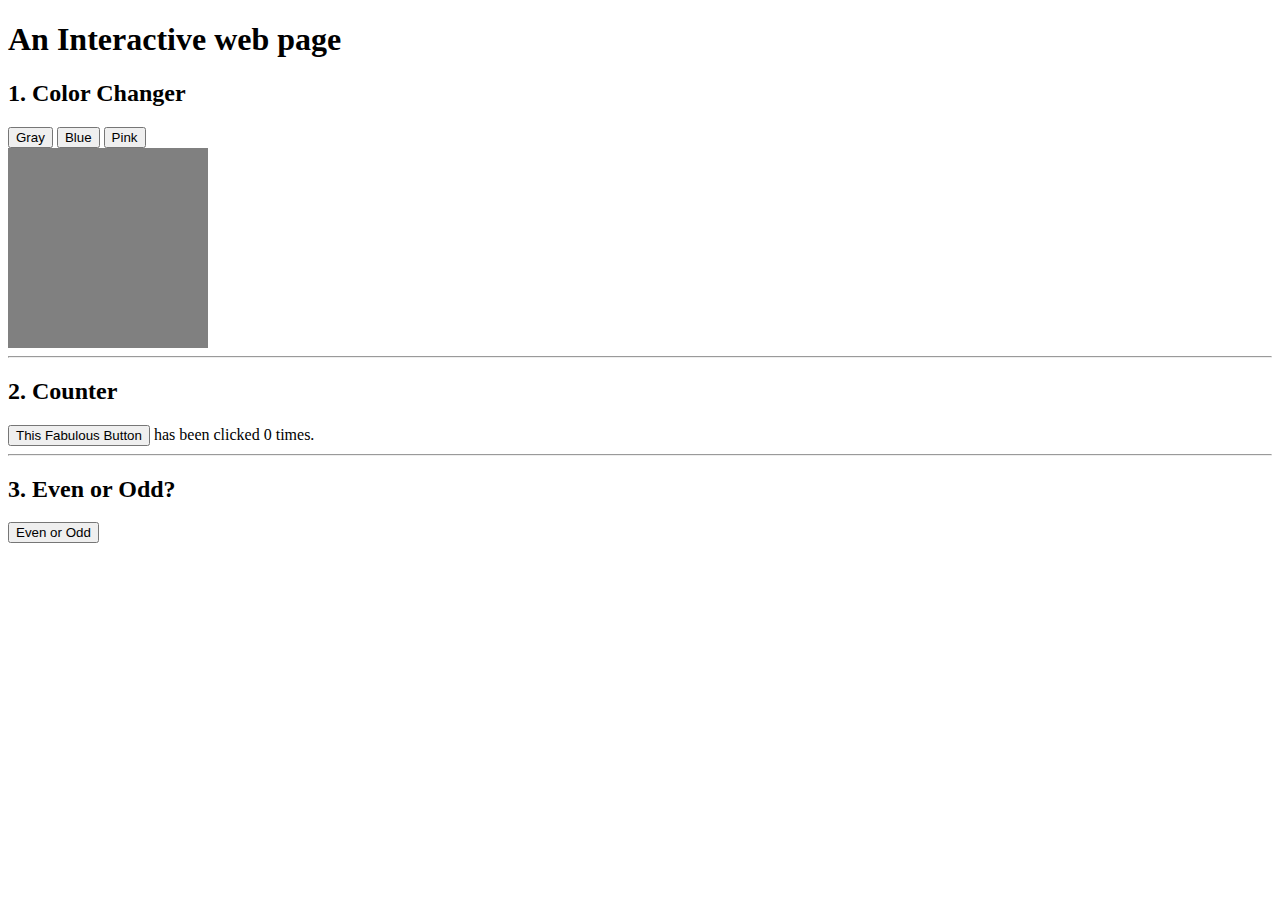
<file: index.html>
<!DOCTYPE html>
<html lang="en">
<head>
    <meta charset="UTF-8">
    <meta name="viewport" content="width=device-width, initial-scale=1.0">
    <title>Interactive web page</title>
    <link rel="stylesheet" href="./assets/stylesheets/style.css">
</head>
<body>
        <h1>An Interactive web page</h1>
        
        <section>
            <h2>1. Color Changer</h2>
            <button id="gray-button">Gray</button>
            <button id="blue-button">Blue</button>
            <button id="pink-button">Pink</button>
            <div id="color-box" class="gray"></div>
        </section>
<hr>

        <section>
            <h2>2. Counter</h2>
            <button id="counter-button">This Fabulous Button</button>
        has been clicked
        <span id="countspan">0</span>&nbsp;times.
        </section>
<hr>

    <section>
        <h2>3. Even or Odd?</h2>
        <button id="evenoddbtn">Even or Odd</button>
    </section>
    
    <script src="./assets/javascript/clickhandler.js"></script>
</body>
</html>
</file>
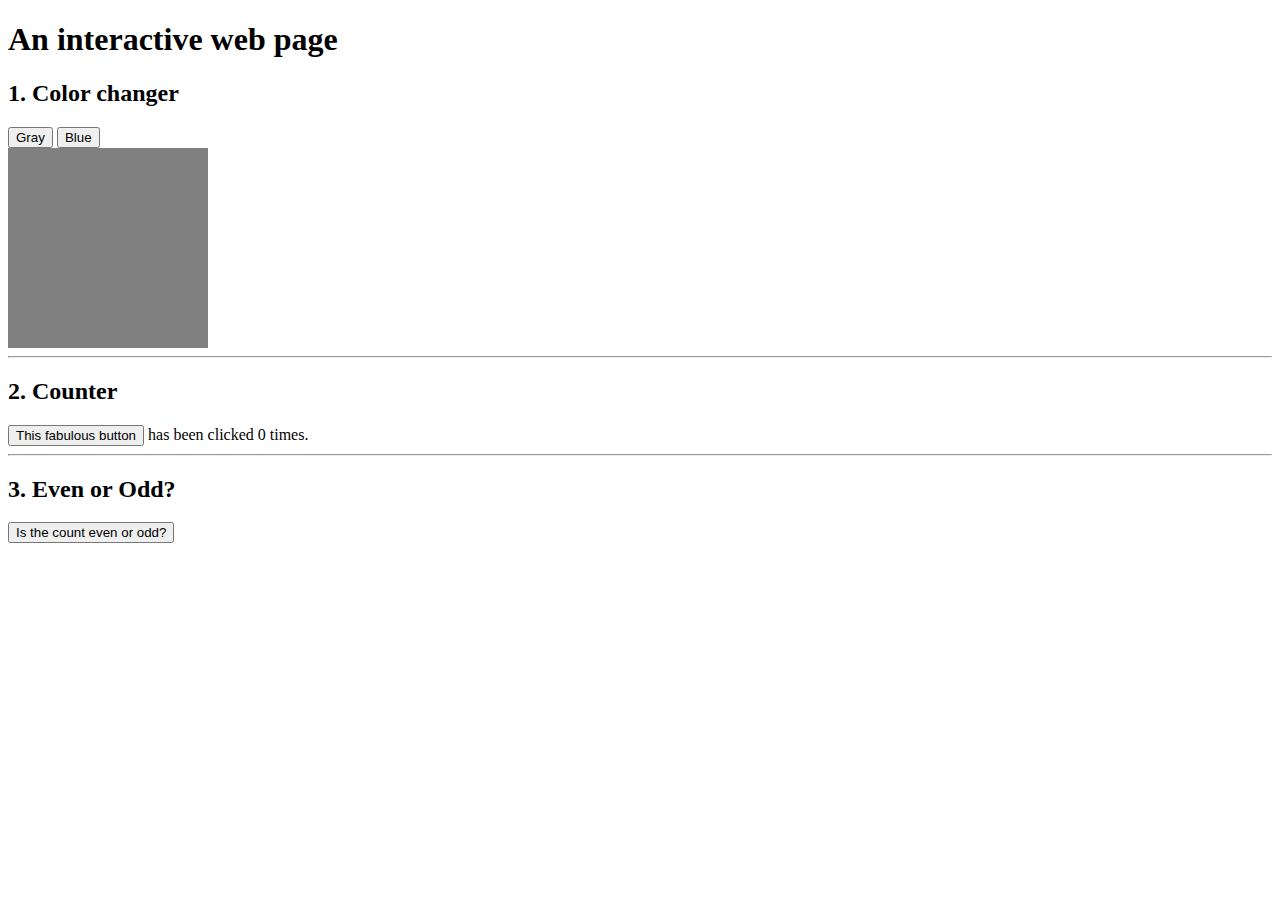
<file: index2.html>
<!DOCTYPE html>
<html lang="en">
<head>
    <meta charset="UTF-8">
    <meta name="viewport" content="width=device-width, initial-scale=1.0">
    <title>Interactive web page</title>
    <link rel="stylesheet" href="./assets/stylesheets/style.css">
</head>
<body>
    <h1>
        An interactive web page
    </h1>
    <section>
        <h2>
            1. Color changer
        </h2>
        <button id="gray-button">
            Gray
        </button>
        <button id="blue-button">
            Blue
        </button>
        <!--
            TODO 1
            Add the HTML for a pink button
        -->
        <div id="color-box" class="gray">
        </div>
    </section>
    <hr>
    <section>
        <h2>
            2. Counter
        </h2>
        <button id="counter-button">
            This fabulous button
        </button>
        has been clicked
        <span id="countspan">
            0
        </span>
        times.
    </section>
    <hr>
    <section>
        <h2>
            3. Even or Odd?
        </h2>
        <button id="even-or-odd-button">
            Is the count even or odd?
        </button>
    </section>
    <script src="./assets/javascript/clickhandler.js"></script>
</body>
</html>
</file>
<file: assets/stylesheets/style.css>
#color-box {
    width: 200px;
    height: 200px;
}

.gray {
    background: gray;
}

.blue {
    background:rgb(67, 111, 255);
}

.pink {
    background: #ff0084;
}
</file>
